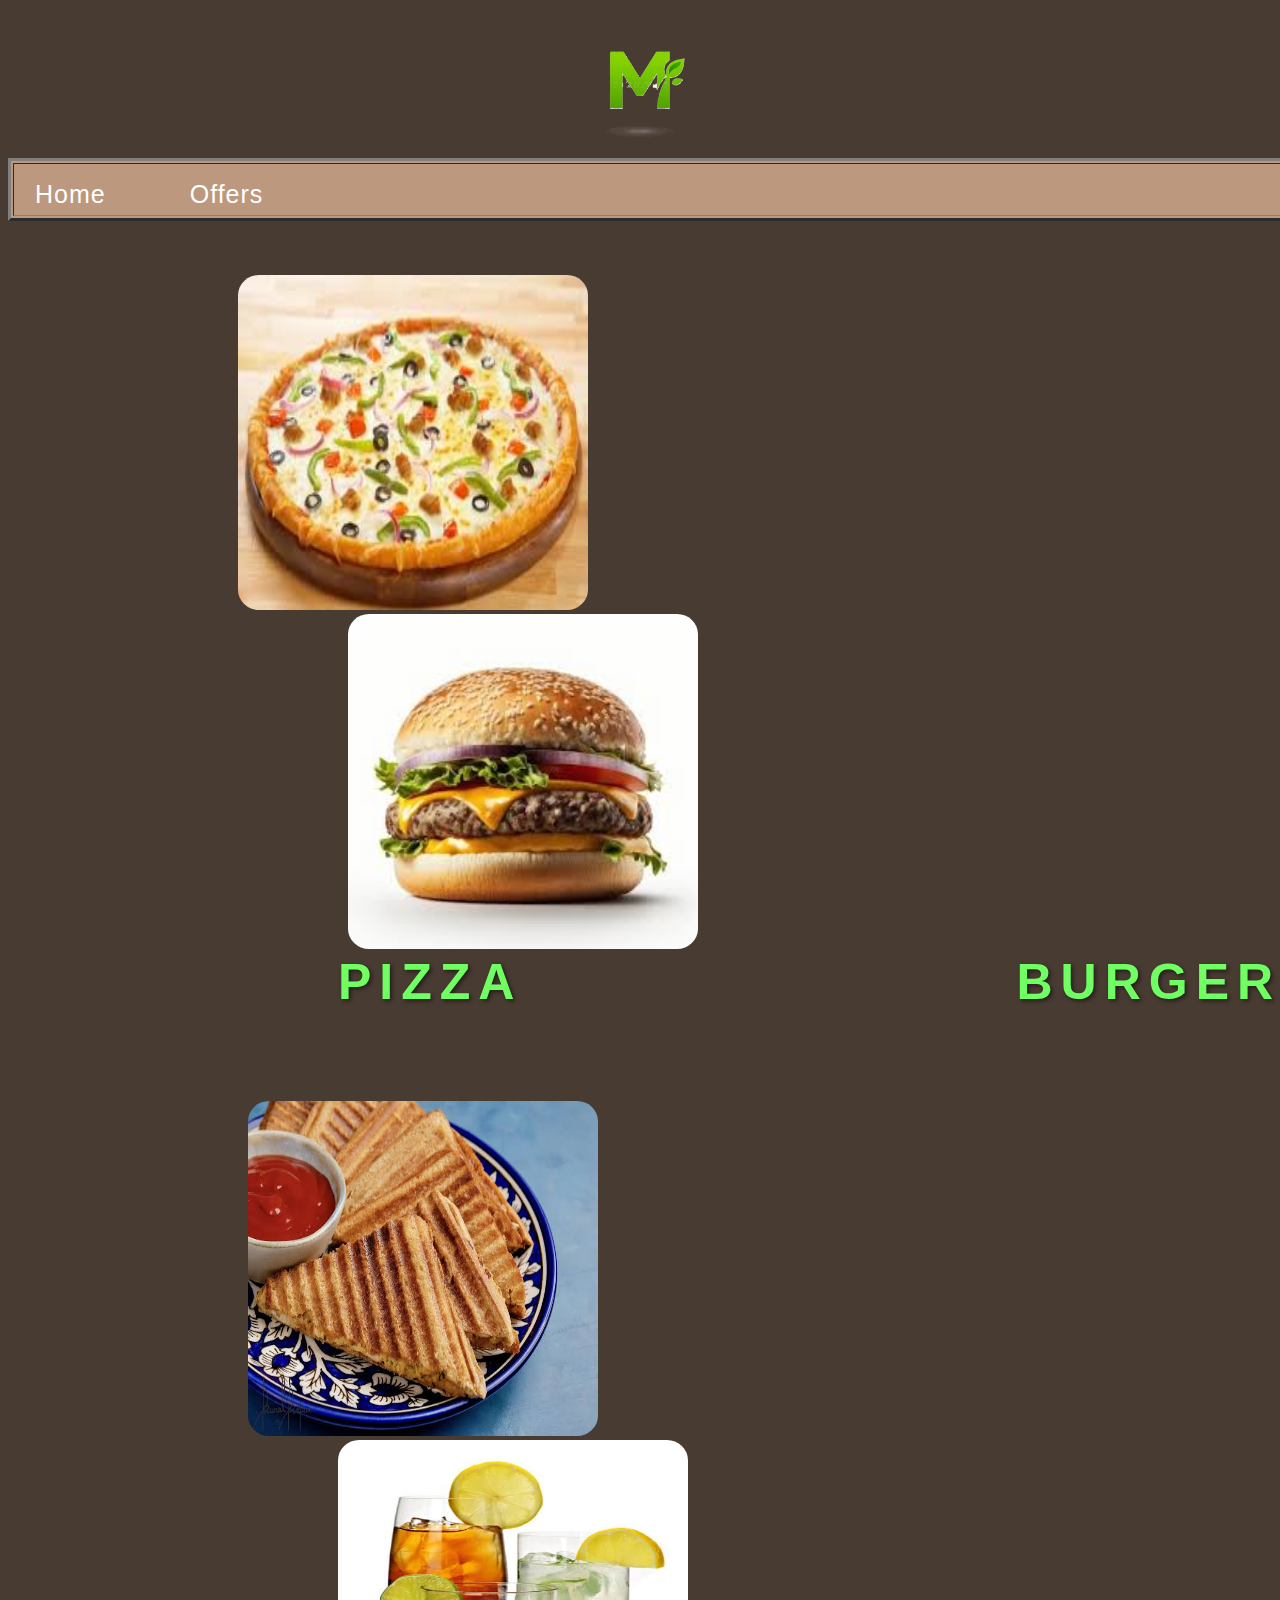
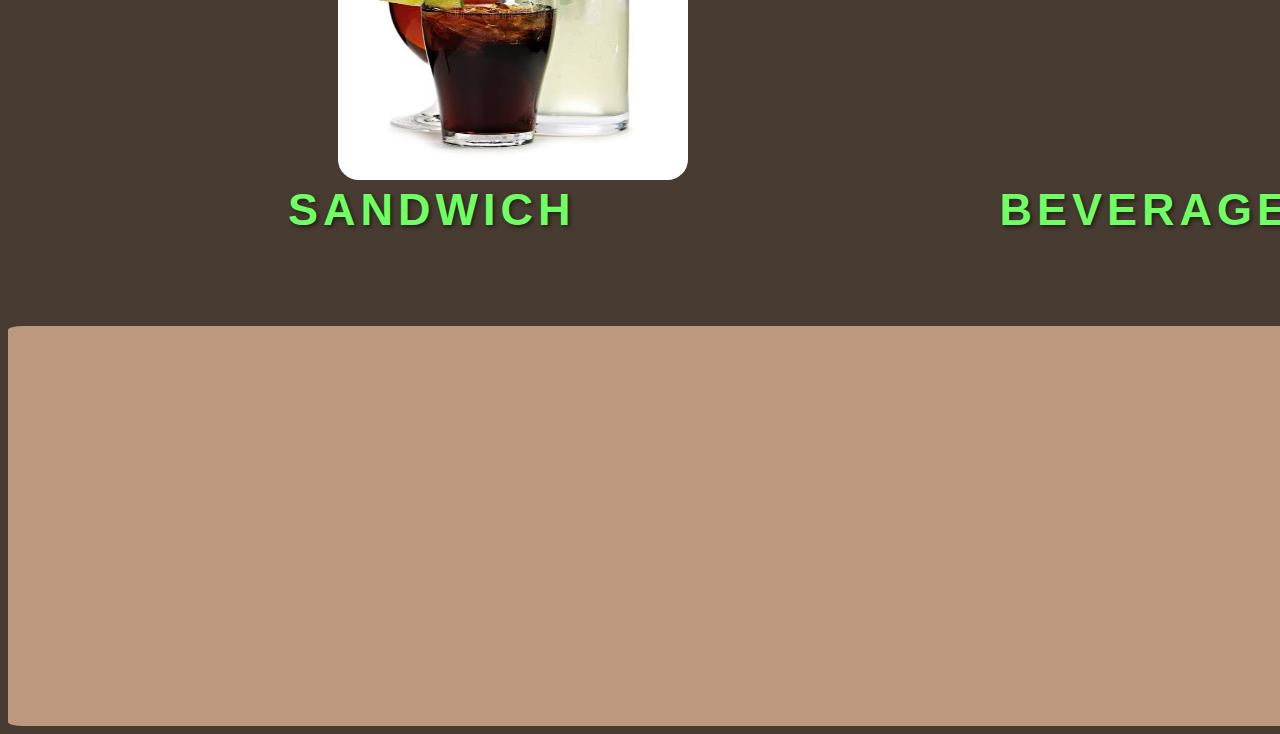
<file: index.html>
<html>
   
    <head>
        <title>M</title>
        <link rel="stylesheet" type="text/css" href="m.css">
    </head>


    <body background="images (001).png" >

<center><img src="bgimages (10).png" height="150" width="150"><img/></center>


<!-- MENU -->

<table class="menu" border="3" height="50" width="1510" background="images (2).png">
    <tr>
    <td>
    <a href="index.html"><h16 style="margin: 0; display: inline;">Home</h16></a>
    <a href="offers.html"><h17 style="margin: 0; display: inline;">Offers</h17></a>
    <a href="myorders.html"><div class="myorders" style="margin: 0; display: inline;"><img  src="button3bg.png" height=43" width="195"></img></div></a>
    </tr>
    </td>
    </table>
    
    <!-- MENU -->


<br><br><br>

<a href="pizza.html"><div class="pizza" style="margin: 0; display: inline;"><img  src="images (5).jpeg" height="335" width="350"></img></div></a> 

<a href="burger.html"><div class="burger" style="margin: 0; display: inline;"><img src="images (1).jpeg"  height="335" width="350"></img></div></a>
<br>
<h1 style="margin: 0; display: inline;">PIZZA</h1>
<h2 style="margin: 0; display: inline;">BURGER</h2>
<br><br><br><br><br><br>


<a href="sandwich.html"><div class="sandwich" style="margin: 0; display: inline;"><img style="margin: 0; display: inline;" src="images (13).jpeg" height="335" width="350"></img></div></a>


<a href="beverages.html"><div class="beverages" style="margin: 0; display: inline;"><img style="margin: 0; display: inline;" src="images (16).jpeg" height="340" width="350"></img></div></a>
<br>
<h3 style="margin: 0; display: inline;">SANDWICH</h3>
<h4 style="margin: 0; display: inline;">BEVERAGES</h4>

<br><br><br><br><br><br>

<img class="outlets" src="images (2).png" height="400" width="1500"></img>

</body>
</html>
</file>
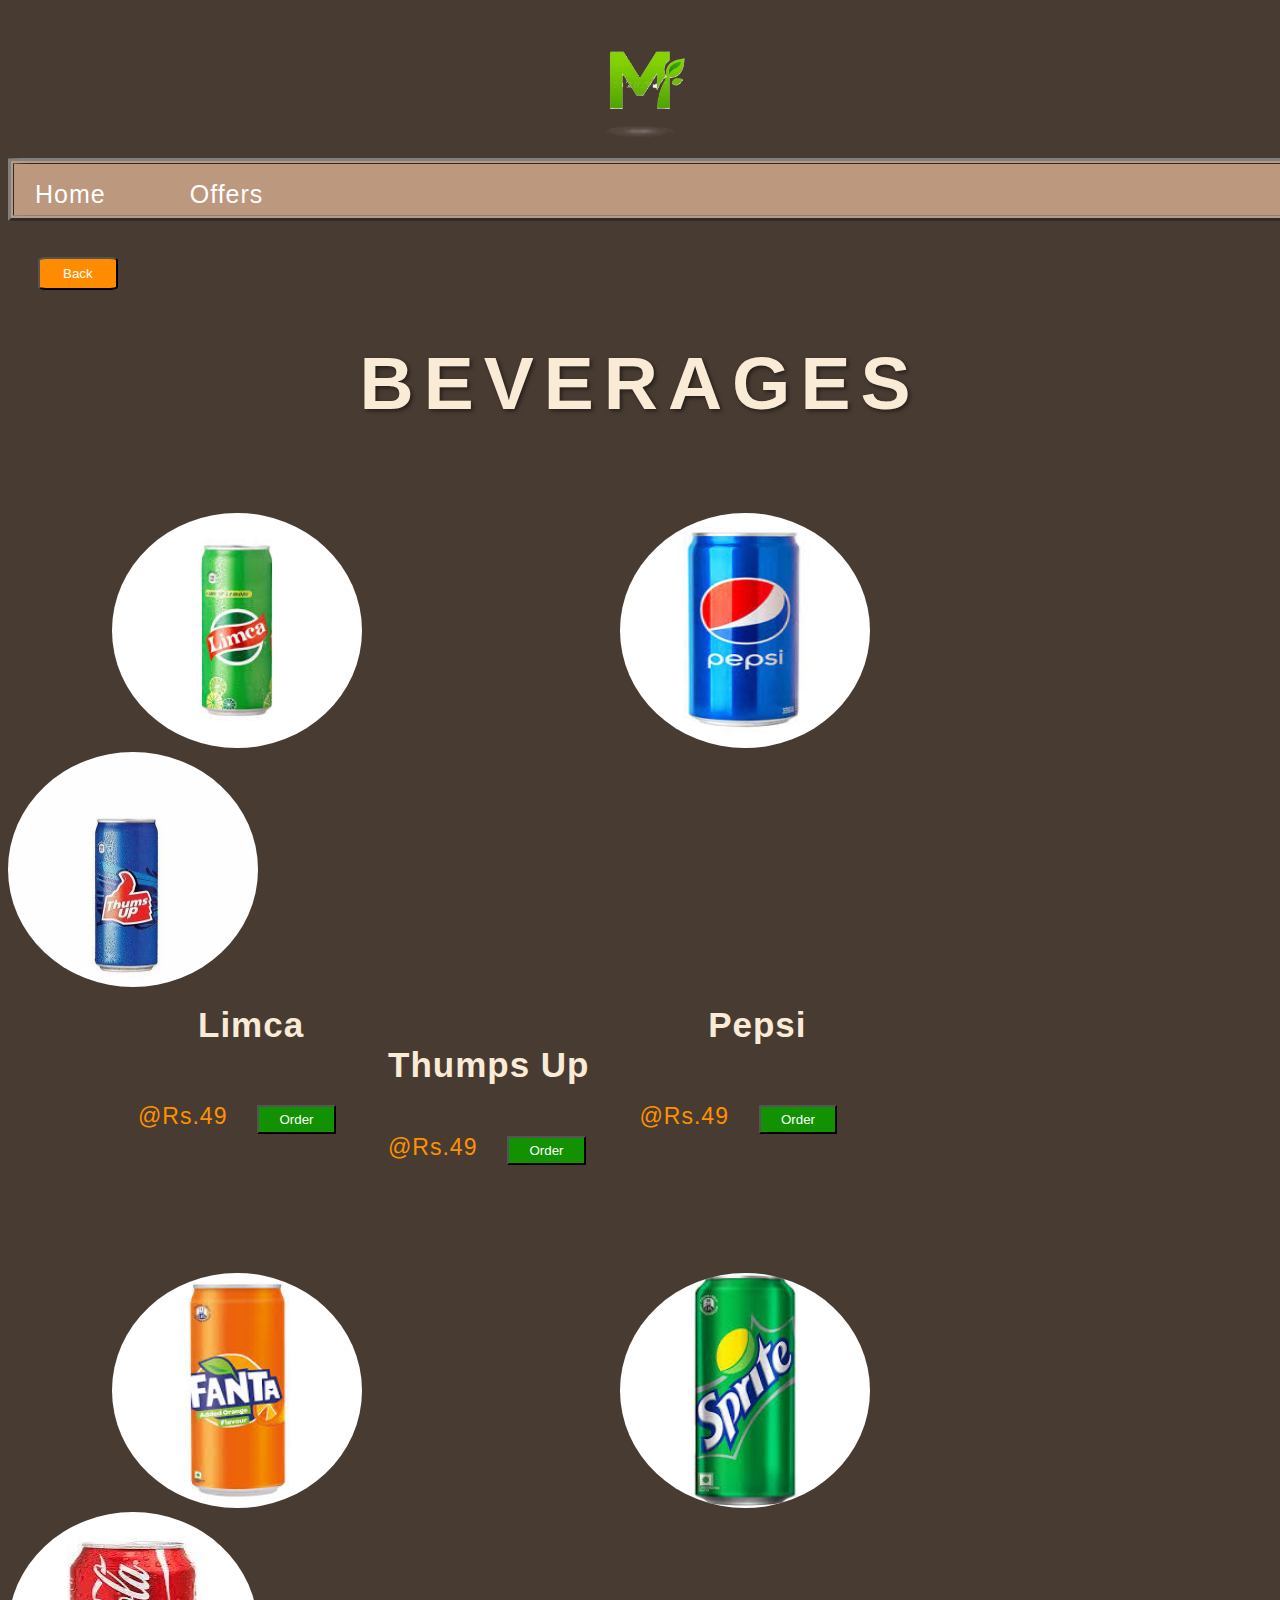
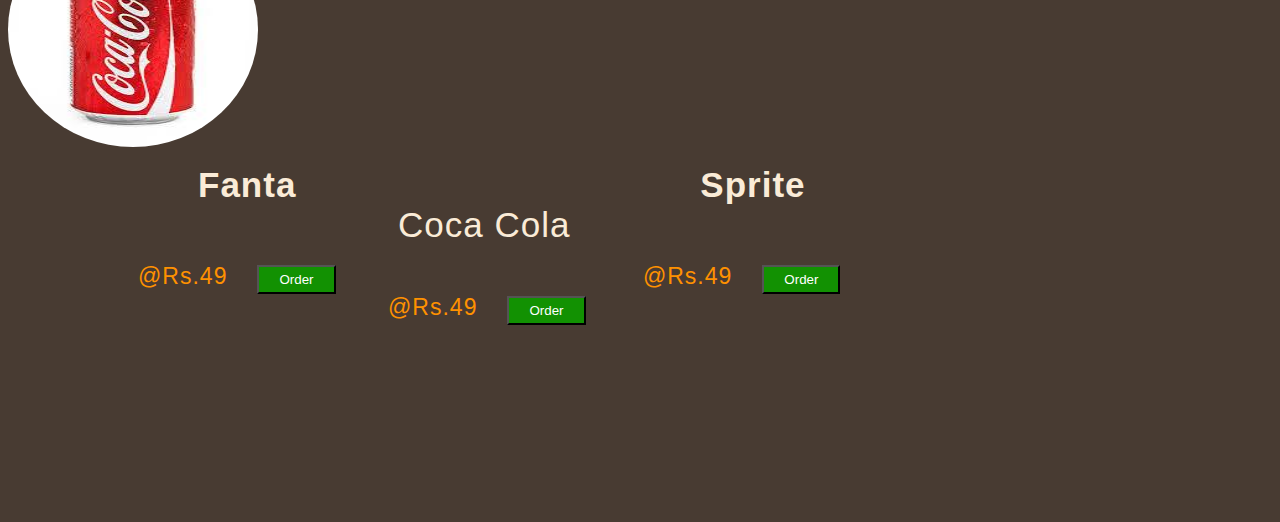
<file: beverages.html>
<html>
    <head>
        <title>BEVERAGES</title>
        <link rel="stylesheet" type="text/css" href="beverages.css">
    </head>
    <body background="images (001).png">
<center><a href="index.html"><img src="bgimages (10).png" height="150" width="150"><img/></a></center>


<!-- MENU -->

<table class="menu" border="3" height="50" width="1510" background="images (2).png">
    <tr>
    <td>
    <a href="index.html"><h16 style="margin: 0; display: inline;">Home</h16></a>
    <a href="offers.html"><h17 style="margin: 0; display: inline;">Offers</h17></a>
    <a href="myorders.html"><div style="margin: 0; display: inline;"><img class="myorders" src="button3bg.png" height=43" width="195"></img></div></a>
    </tr>
    </td>
    </table>
    
    <!-- MENU -->


    <br><br>   
<a href="index.html"><button class="g">Back</button></a>
<center><h1>BEVERAGES</h1></center>
<br><br>


<img src="images (001).png" height="235" width="100"></img>

<img src="images (22).jpeg" height="235" width="250" ></img>

<img src="images (001).png" height="235" width="250"></img>

<img src="images (18).jpeg" height="235" width="250"></img>

<img src="images (001).png" height="235" width="250"></img>

<img src="images (19).jpeg" height="235" width="250"></img>

<br><br>
<h2 style="margin: 0; display: inline;">Limca</h2></u>
<h3 style="margin: 0; display: inline;">Pepsi</h3>
<h4 style="margin: 0; display: inline;">Thumps Up</h4>

<br><br>
<label1>@Rs.49</label1><button class="a">Order</button>
<label2>@Rs.49</label2><button class="b">Order</button>
<label3>@Rs.49</label3><button class="c">Order</button>
<br><br><br><br><br><br><br>

<img src="images (001).png" height="235" width="100"></img>

<img src="images (20).jpeg" height="235" width="250"></img>

<img src="images (001).png" height="235" width="250"></img>

<img src="images (21).jpeg" height="235" width="250"></img>

<img src="images (001).png" height="235" width="250"></img>

<img src="images (17).jpeg" height="235" width="250"></img>

<br><br>

<h5 style="margin: 0; display: inline;">Fanta</h5>
<h6 style="margin: 0; display: inline;">Sprite</h6>
<h7 style="margin: 0; display: inline;">Coca Cola</h7>
<br><br>
<label4>@Rs.49</label3><button class="d">Order</button>

    <label5>@Rs.49</label3><button class="e">Order</button>
    
    <label6>@Rs.49</label3><button class="f">Order</button>
        <br><br><br><br><br><br><br><br>
</file>
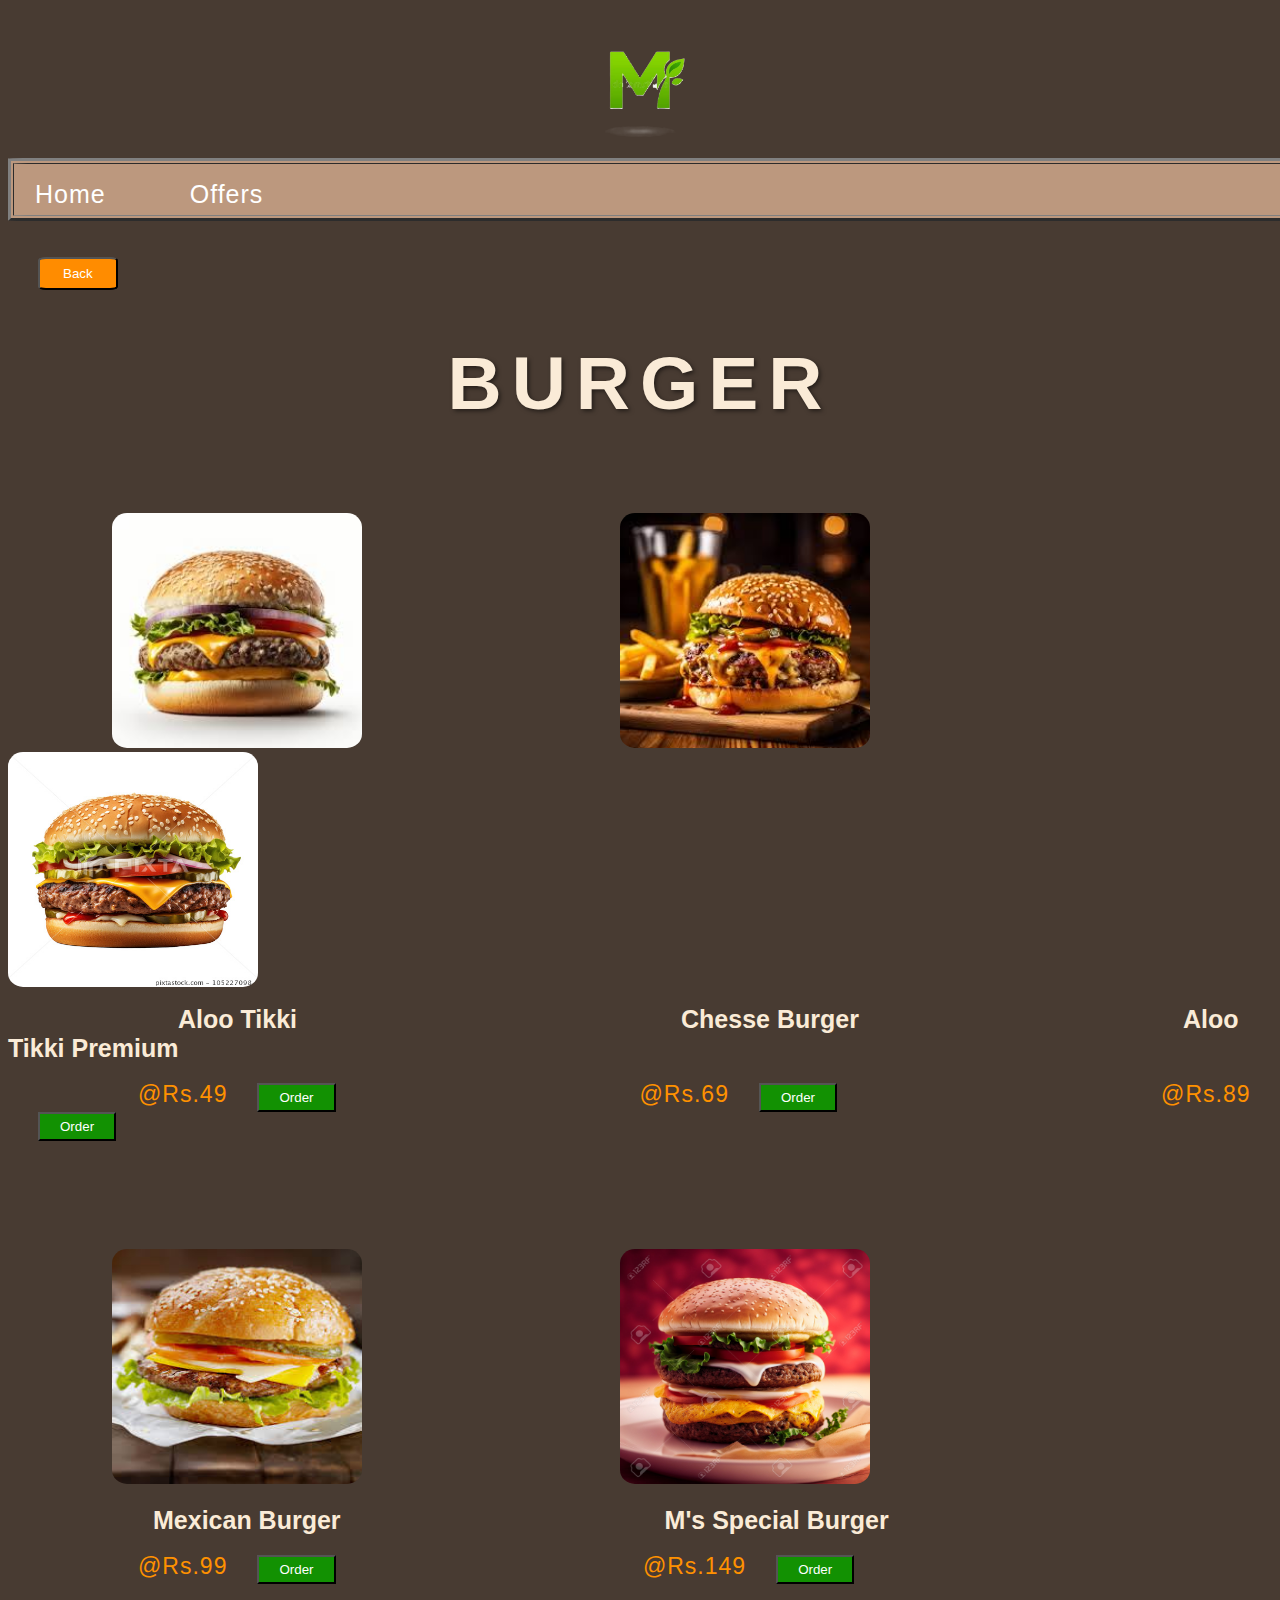
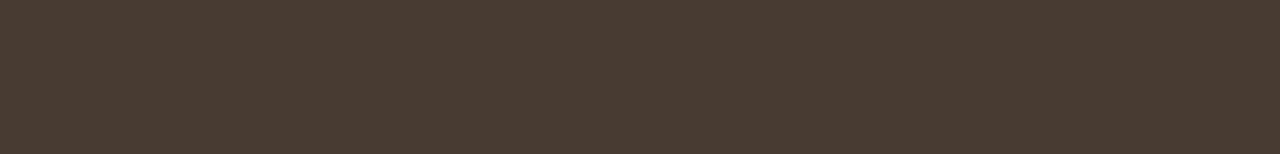
<file: burger.html>
<html>
    <head>
        <title>BURGER</title>
        <link rel="stylesheet" type="text/css" href="burger.css">
        <link rel="icon" href="bgimages (10).png" type="image/x-icon" />
    </head>
    <body background="images (001).png">
        <center><a href="index.html"><img src="bgimages (10).png" height="150" width="150"><img/></a></center>

 <!-- MENU -->

<table class="menu" border="3" height="50" width="1510" background="images (2).png">
    <tr>
    <td>
    <a href="index.html"><h16 style="margin: 0; display: inline;">Home</h16></a>
    <a href="offers.html"><h17 style="margin: 0; display: inline;">Offers</h17></a>
    <a href="myorders.html"><div class="myorders" style="margin: 0; display: inline;"><img  src="button3bg.png" height=43" width="195"></img></div></a>
    </tr>
    </td>
    </table>
    
    <!-- MENU -->
        
<br><br>

<a href="index.html"><button class="g">Back</button></a>
<center><h1>BURGER</h1></center>
<br><br>


<img src="images (001).png" height="235" width="100"></img>

<img src="images (1).jpeg" height="235" width="250" ></img>

<img src="images (001).png" height="235" width="250"></img>

<img src="images.jpeg" height="235" width="250"></img>

<img src="images (001).png" height="235" width="250"></img>

<img src="105227098.jpg".jpeg" height="235" width="250"></img>

<br><br>
<h2 style="margin: 0; display: inline;">Aloo Tikki</h2>
<h3 style="margin: 0; display: inline;">Chesse Burger</h3>
<h4 style="margin: 0; display: inline;">Aloo Tikki Premium</h4>

<br><br>
<label1>@Rs.49</label1><button class="a">Order</button>
<label2>@Rs.69</label2><button class="b">Order</button>
<label3>@Rs.89</label3><button class="c">Order</button>

<br><br><br><br><br><br><br>

<img src="images (001).png" height="235" width="100"></img>

<img src="download.jpeg" height="235" width="250"></img>

<img src="images (001).png" height="235" width="250"></img>

<img src="202512439-big-harmful-burger-close-up-appetizing-burger-with-variety-of-fillings-generative-ai.jpg" height="235" width="250"></img>

<img src="images (001).png" height="235" width="250"></img>

<br><br>

<h5 style="margin: 0; display: inline;">Mexican Burger</h5>
<h6 style="margin: 0; display: inline;">M's Special Burger</h6>

<br><br>
    <label4>@Rs.99</label3><button class="d">Order</button>
    <label5>@Rs.149</label3><button class="e">Order</button>
    
<br><br><br><br><br><br><br>
</file>
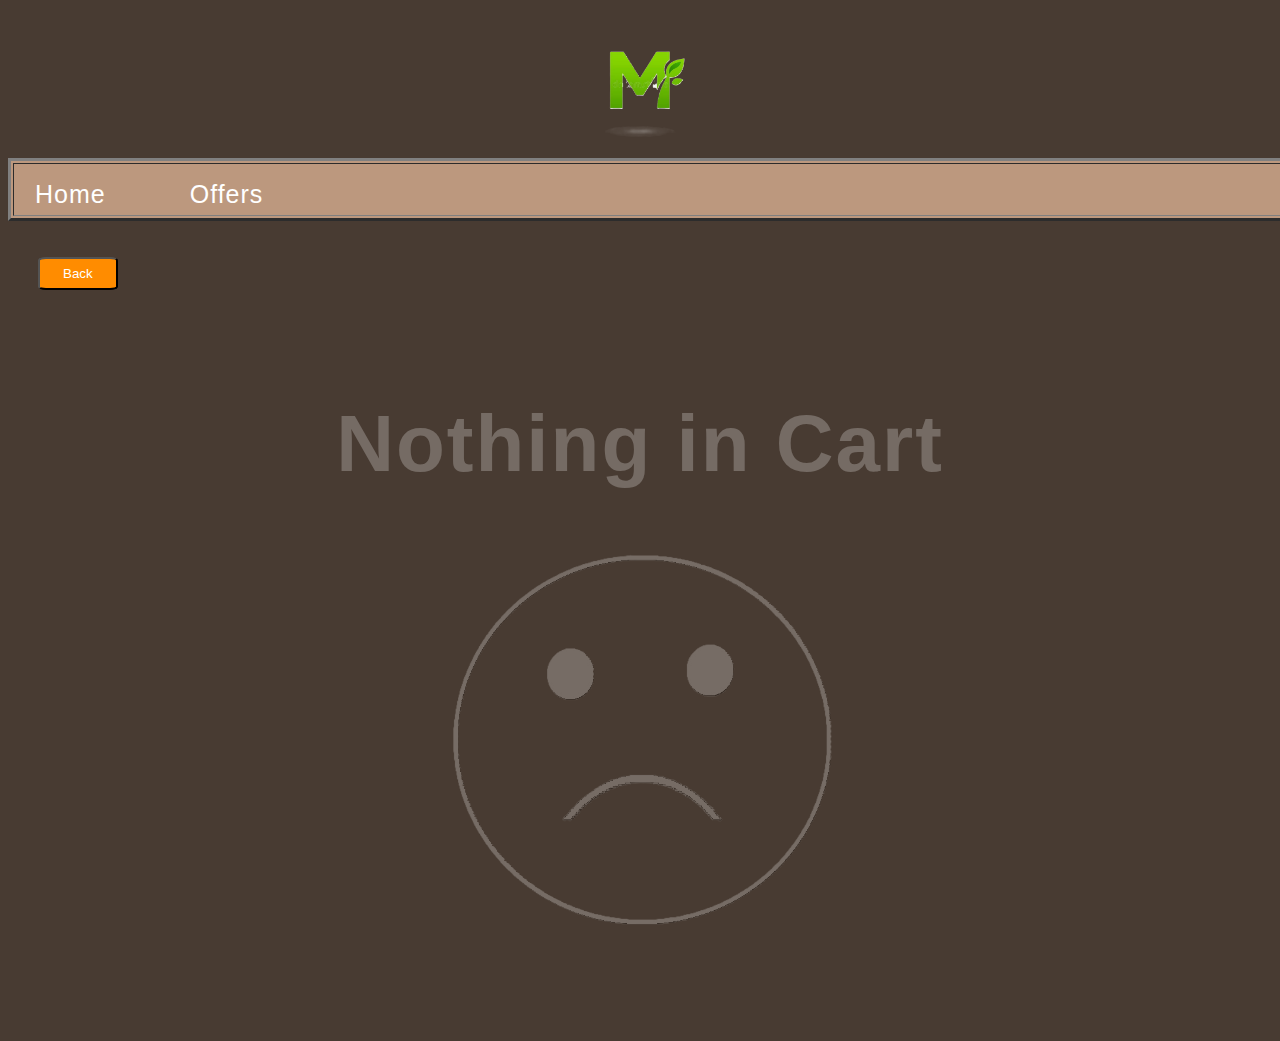
<file: myorders.html>
<html>
    <head>
        <title>M</title>
        <link rel="stylesheet" type="text/css" href="myorders.css">
    </head>
    <body background="images (001).png" >
<center><img src="bgimages (10).png" height="150" width="150"><img/></center>


<!-- MENU -->

<table class="menu" border="3" height="50" width="1510" background="images (2).png">
<tr>
<td>
<a href="index.html"><h16 style="margin: 0; display: inline;">Home</h16></a>
<a href="offers.html"><h17 style="margin: 0; display: inline;">Offers</h17></a>
<a href="myorders.html"><div class="myorders" style="margin: 0; display: inline;"><img  src="button3bg.png" height=43" width="195"></img></div></a>
</tr>
</td>
</table>

<!-- MENU -->

<br><br>  
<a href="index.html"><button class="g">Back</button></a>


<br><br><br><br>
<center><h1>Nothing  in  Cart</h1></center>

<center><img class="sademoji" src="sademojibg.png" height="400" width="400"></img></center>
<br><br><br><br><br>



</body>
</html>
</file>
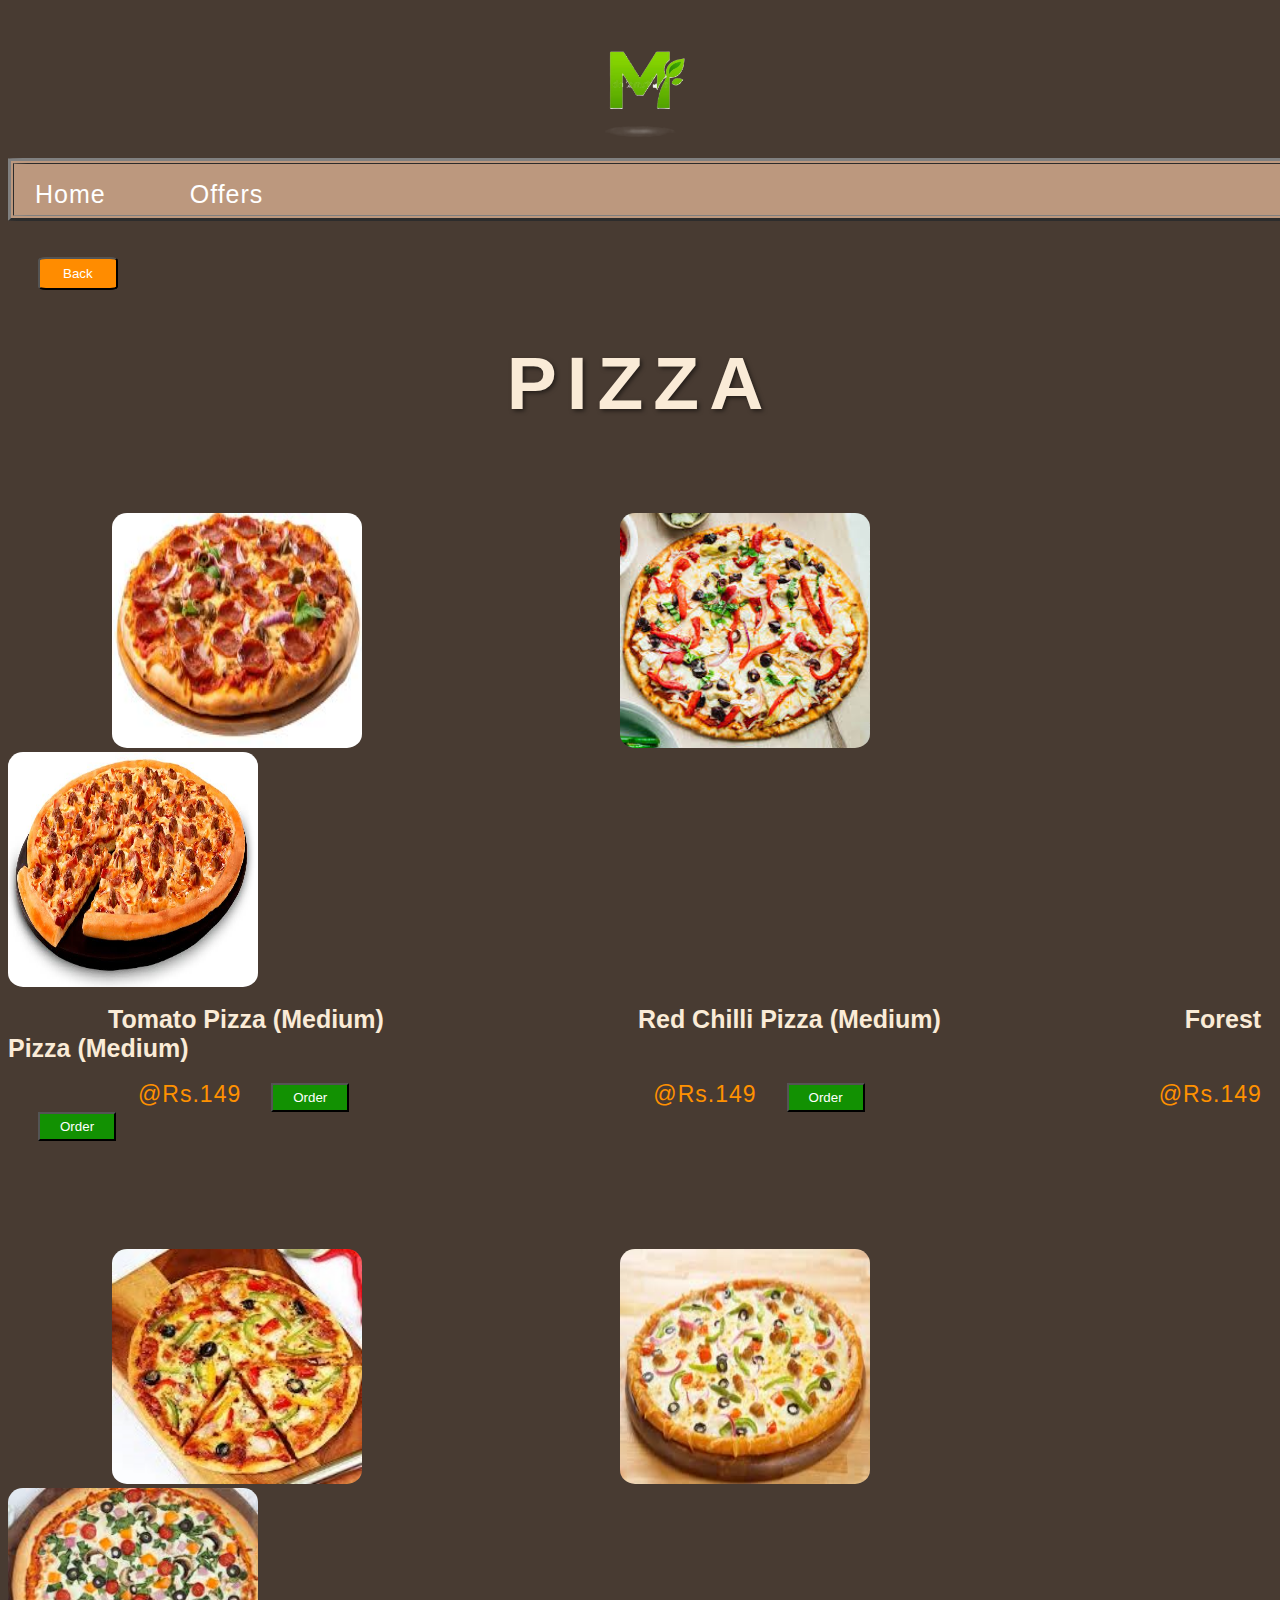
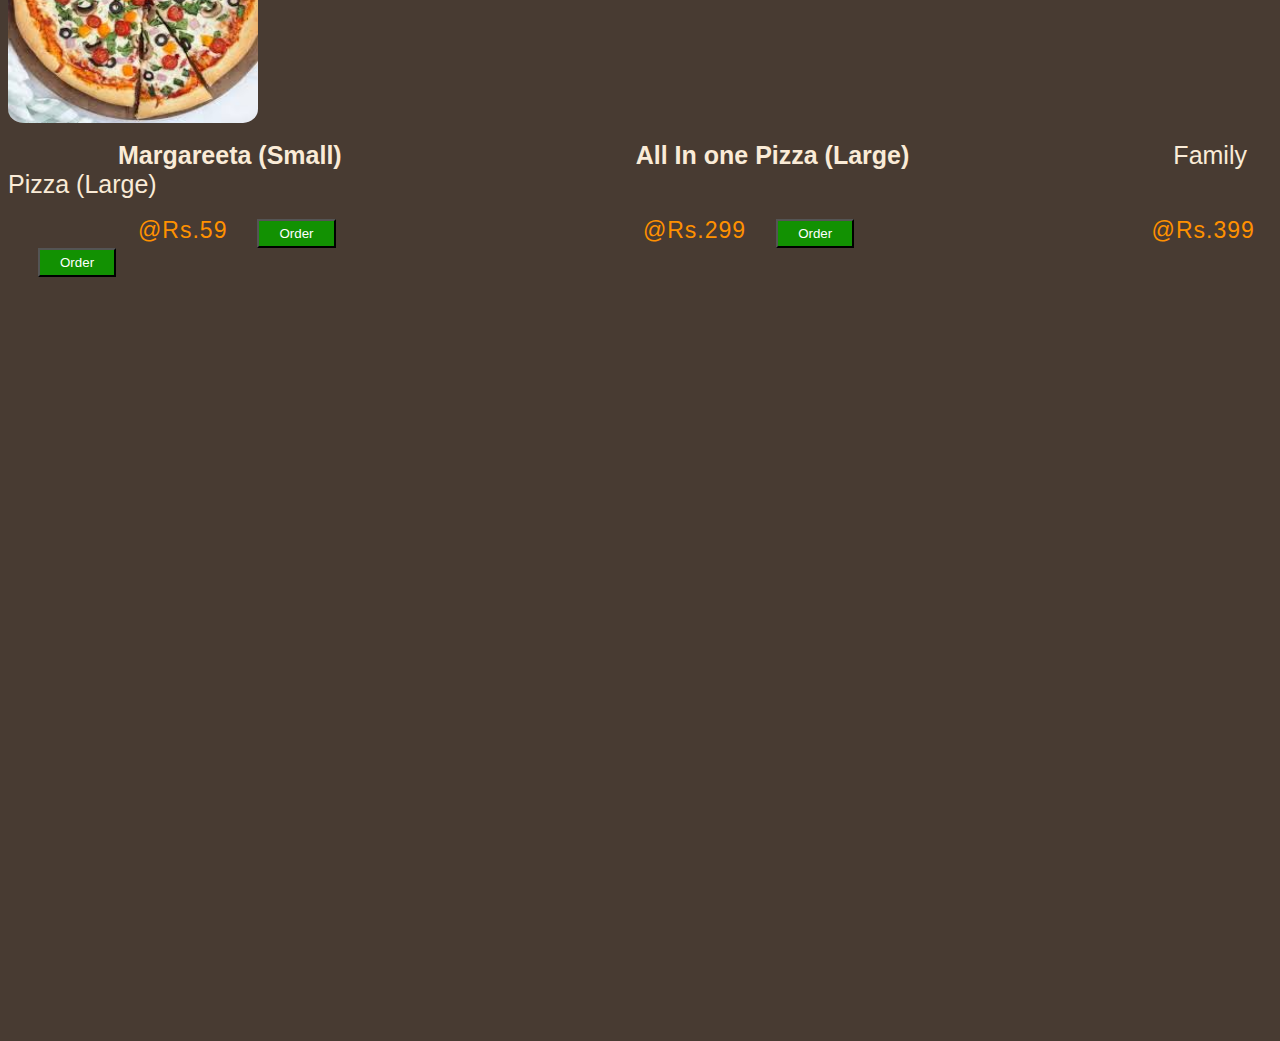
<file: pizza.html>
<html>
    <head>
        <title>PIZZA</title>
        <link rel="stylesheet" type="text/css" href="pizza.css">
    </head>
    <body background="images (001).png">
        <center><a href="index3.html"><img src="bgimages (10).png" height="150" width="150"><img/></a></center>


<!-- MENU -->

<table class="menu" border="3" height="50" width="1510" background="images (2).png">
    <tr>
    <td>
    <a href="index3.html"><h16 style="margin: 0; display: inline;">Home</h16></a>
    <a href="offers.html"><h17 style="margin: 0; display: inline;">Offers</h17></a>
    <a href="myorders.html"><div class="myorders" style="margin: 0; display: inline;"><img  src="button3bg.png" height=43" width="195"></img></div></a>
    </tr>
    </td>
    </table>
    
    <!-- MENU -->

<br><br>
<a href="index3.html"><button class="g">Back</button></a><center><h1>PIZZA</h1></center>
<br><br>

<img src="images (001).png" height="235" width="100"></img>

<img src="images (3).jpeg" height="235" width="250" ></img>

<img src="images (001).png" height="235" width="250"></img>

<img src="images (7).jpeg" height="235" width="250"></img>

<img src="images (001).png" height="235" width="250"></img>

<img src="images (4).jpeg" height="235" width="250"></img>
<br><br>
<h2 style="margin: 0; display: inline;">Tomato Pizza  (Medium)</h2>
<h3 style="margin: 0; display: inline;">Red Chilli Pizza (Medium)</h3>
<h4 style="margin: 0; display: inline;">Forest Pizza (Medium)</h4>

<br><br>
<label1>@Rs.149</label1><button class="a">Order</button>
<label2>@Rs.149</label2><button class="b">Order</button>
<label3>@Rs.149</label3><button class="c">Order</button>
<br><br><br><br><br><br><br>

<img src="images (001).png" height="235" width="100"></img>

<img src="editimages (8).jpeg" height="235" width="250"></img>

<img src="images (001).png" height="235" width="250"></img>

<img src="images (5).jpeg" height="235" width="250"></img>

<img src="images (001).png" height="235" width="250"></img>

<img src="images (6).jpeg" height="235" width="250"></img>

<br><br>

<h5 style="margin: 0; display: inline;">Margareeta (Small)</h5>
<h6 style="margin: 0; display: inline;">All In one Pizza (Large)</h6>
<h7 style="margin: 0; display: inline;">Family Pizza (Large)</h7>
<br><br>
<label4>@Rs.59</label3><button class="d">Order</button>

    <label5>@Rs.299</label3><button class="e">Order</button>
    
    <label6>@Rs.399</label3><button class="f">Order</button>

<br><br><br><br><br><br><br><br><br><br><br><br><br><br><br><br><br><br><br><br><br><br><br><br><br><br><br><br><br>
    </body>
</html>
</file>
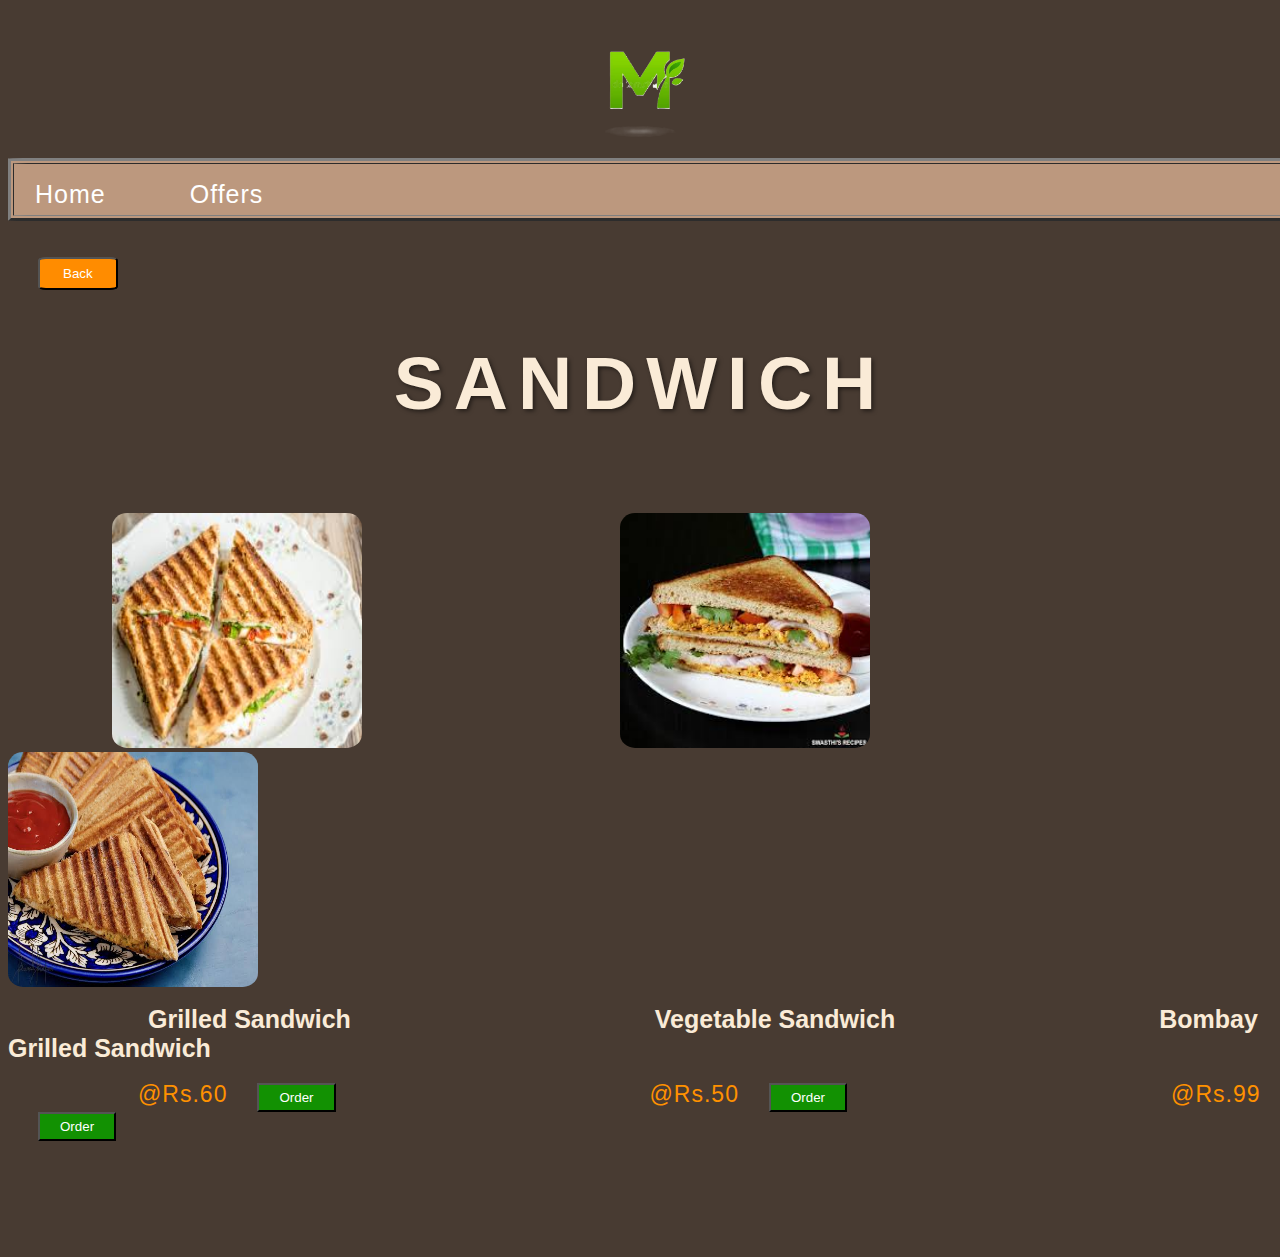
<file: sandwich.html>
<html>
    <head>
        <title>SANDWICH</title>
        <link rel="stylesheet" type="text/css" href="sandwich.css">
    </head>
    <body background="images (001).png">
        <center><a href="index.html"><img src="bgimages (10).png" height="150" width="150"><img/></a></center>

 <!-- MENU -->

<table class="menu" border="3" height="50" width="1510" background="images (2).png">
    <tr>
    <td>
    <a href="index.html"><h16 style="margin: 0; display: inline;">Home</h16></a>
    <a href="offers.html"><h17 style="margin: 0; display: inline;">Offers</h17></a>
    <a href="myorders.html"><div class="myorders" style="margin: 0; display: inline;"><img  src="button3bg.png" height=43" width="195"></img></div></a>
    </tr>
    </td>
    </table>
    
    <!-- MENU -->

 <br><br>
<a href="index.html"><button class="g">Back</button></a>
<center><h1>SANDWICH</h1></center>
<br><br>

<img src="images (001).png" height="235" width="100"></img>

<img src="images (15).jpeg" height="235" width="250" ></img>

<img src="images (001).png" height="235" width="250"></img>

<img src="images (14).jpeg" height="235" width="250"></img>

<img src="images (001).png" height="235" width="250"></img>

<img src="images (13).jpeg".jpeg" height="235" width="250"></img>
<br><br>
<h2 style="margin: 0; display: inline;">Grilled Sandwich</h2>
<h3 style="margin: 0; display: inline;">Vegetable Sandwich</h3>
<h4 style="margin: 0; display: inline;">Bombay Grilled Sandwich</h4>

<br><br>
<label1>@Rs.60</label1><button class="a">Order</button>
<label2>@Rs.50</label2><button class="b">Order</button>
<label3>@Rs.99</label3><button class="c">Order</button>
<br><br><br><br><br><br><br>
</file>
<file: m.css>
h1,h2 {
   color: rgb(112, 255, 99);
   font-family:'Franklin Gothic Medium', 'Arial Narrow', Arial, sans-serif;
   font-size: 50px;
   letter-spacing: 8px;
   text-shadow: 2px 2px 4px rgba(0, 0, 0, 0.5)
}

img {
   border-radius: 6%;
}

h1 {  
   position:relative; 
   left:330;
}

h2 {
   position: relative; 
   left:820;
}

h3,h4 {
   color: rgb(112, 255, 99);
   font-family:'Franklin Gothic Medium', 'Arial Narrow', Arial, sans-serif;
   font-size: 45px;
   letter-spacing: 5px;
   text-shadow: 2px 2px 4px rgba(0, 0, 0, 0.5);}

h3 { 
   position: relative; 
   left:280;
}

h4 {
   position: relative; 
   left:700;
}

h5 {
   color: rgb(251, 255, 0);
   font-family:'Segoe UI', Tahoma, Geneva, Verdana, sans-serif;
   font-size: 50px;
   letter-spacing: 3px;
}

u {
   color: rgb(251, 255, 0);
   font-family:'Segoe UI', Tahoma, Geneva, Verdana, sans-serif;
   font-size: 50px;
   letter-spacing: 3px;
}


.pizza{
   padding-left:230;
}

.burger{
   padding-left: 340;
}

.sandwich{
   padding-left:240;
}

.beverages{
   padding-left: 330;
}

.outlets{
   border-radius:1%;
}

h6,h7,h8,h9,h10 {
   color: rgb(255, 255, 255);
   font-family:'Franklin Gothic Medium', 'Arial Narrow', Arial, sans-serif;
   font-size: 30px;
   letter-spacing: 2px;
   padding-left: 300;
}



h11,h12,h13,h14,h15 {
   color: rgb(0, 0, 0);
   font-family:'Franklin Gothic Medium', 'Arial Narrow', Arial, sans-serif;
   font-size: 25px;
   letter-spacing: 2px;
   position: relative;
   left: 200;
   border: 55;
}

/* MENU */
h16,h17{
   color: rgb(255, 255, 255);
   font-family:'Lucida Sans', 'Lucida Sans Regular', 'Lucida Grande', 'Lucida Sans Unicode', Geneva, Verdana, sans-serif;
   font-size: 25px;
   letter-spacing: 1px;
}

h16{
   position: relative;
   left: 20;
   bottom:5;
}

h17{
   position: relative;
   left: 100;
   bottom:5;
}

a{
   text-decoration-line: none ;
}

/* MENU */
h16,h17{
   color: rgb(255, 255, 255);
   font-family:'Lucida Sans', 'Lucida Sans Regular', 'Lucida Grande', 'Lucida Sans Unicode', Geneva, Verdana, sans-serif;
   font-size: 25px;
   letter-spacing: 1px;
}

h16{
   position: relative;
   left: 20;
   bottom:5;
}

h17{
   position: relative;
   left: 100;
   bottom:5;
}

a{
   text-decoration-line: none ;
}


/* MENU */

h16,h17{
   color: rgb(255, 255, 255);
   font-family:'Lucida Sans', 'Lucida Sans Regular', 'Lucida Grande', 'Lucida Sans Unicode', Geneva, Verdana, sans-serif;
   font-size: 25px;
   letter-spacing: 1px;
}

h16{
   position: relative;
   left: 20;
   bottom:5;
}

h17{
   position: relative;
   left: 100;
   bottom:5;
}

a{
   text-decoration-line: none ;
}

.myorders{
   position: relative;
   left: 1130;
   top:7
}

/* MENU */


.ouroutlets{
   border-radius:9% ;
   border-color: aqua;
   background-color: rgb(147, 115, 87);
}
</file>
<file: beverages.css>
h1 {
    color: antiquewhite;
    font-family:'Franklin Gothic Medium', 'Arial Narrow', Arial, sans-serif;
    font-size: 75px;
    letter-spacing: 10px;
    text-shadow: 2px 2px 4px rgba(0, 0, 0, 0.5);
 }
  
 img {
    border-radius: 100%;
 }

 h2 {
   padding-left: 190;
   color: antiquewhite;
   font-family:'Franklin Gothic Medium', 'Arial Narrow', Arial, sans-serif;
   font-size: 35;
   letter-spacing: 1px;
}

h3 {
   padding-left: 400;
   color: antiquewhite;
   font-family:'Franklin Gothic Medium', 'Arial Narrow', Arial, sans-serif;
   font-size: 35;
   letter-spacing: 1px;
}

h4 {
   padding-left: 380;
   color: antiquewhite;
   font-family:'Franklin Gothic Medium', 'Arial Narrow', Arial, sans-serif;
   font-size: 35;
   letter-spacing: 1px;
}

h5 {
   padding-left: 190;
   color: antiquewhite;
   font-family:'Franklin Gothic Medium', 'Arial Narrow', Arial, sans-serif;
   font-size: 35;
   letter-spacing: 1px;
}

h6 {
   padding-left: 400;
   color: antiquewhite;
   font-family:'Franklin Gothic Medium', 'Arial Narrow', Arial, sans-serif;
   font-size: 35;
   letter-spacing: 1px;
}

h7 {
   padding-left: 390;
   color: antiquewhite;
   font-family:'Franklin Gothic Medium', 'Arial Narrow', Arial, sans-serif;
   font-size: 35;
   letter-spacing: 1px;
}

.a {
   padding-left: 20;
   padding-right: 20;
   padding-top: 5;
   padding-bottom: 5;
   position: relative;
   left: 30;
   background-color: 129102;
   color: #ffffff;
}

.b {
   padding-left: 20;
   padding-right: 20;
   padding-top: 5;
   padding-bottom: 5;
   position: relative;
   left: 30;
   background-color: 129102;
   color: #ffffff;
}

.c {
   padding-left: 20;
   padding-right: 20;
   padding-top: 5;
   padding-bottom: 5;
   position: relative;
   left: 30;
   background-color: 129102;
   color: #ffffff;
}

.d {
   padding-left: 20;
   padding-right: 20;
   padding-top: 5;
   padding-bottom: 5;
   position: relative;
   left: 30;
   background-color: 129102;
   color: #ffffff;
}

.e {
   padding-left: 20;
   padding-right: 20;
   padding-top: 5;
   padding-bottom: 5;
   position: relative;
   left: 30;
   background-color: 129102;
   color: #ffffff;
}

.f {
   padding-left: 20;
   padding-right: 20;
   padding-top: 5;
   padding-bottom: 5;
   position: relative;
   left: 30;
   background-color: 129102;
   color: #ffffff;
}

.g {
   padding-left: 23;
   padding-right: 23;
   padding-top: 7;
   padding-bottom: 7;
   position: relative;
   left: 30;
   background-color:rgb(255, 140, 0);
   color: #ffffff;
   border-radius:10% ;
}

label1 {
   padding-left: 130;
   color: rgb(255, 145, 0);
   font-family:'Franklin Gothic Medium', 'Arial Narrow', Arial, sans-serif;
   letter-spacing: 1px;
   font-size: 23px;
}

label2 {
   padding-left: 330;
   color: rgb(255, 145, 0);
   font-family:'Franklin Gothic Medium', 'Arial Narrow', Arial, sans-serif;
   letter-spacing: 1px;
   font-size: 23px;
}

label3 {
   padding-left: 380;
   color: rgb(255, 145, 0);
   font-family:'Franklin Gothic Medium', 'Arial Narrow', Arial, sans-serif;
   letter-spacing: 1px;
   font-size: 23px;
}

label4 {
   padding-left: 130;
   color: rgb(255, 145, 0);
   font-family:'Franklin Gothic Medium', 'Arial Narrow', Arial, sans-serif;
   letter-spacing: 1px;
   font-size: 23px;
}

label5 {
   padding-left: 330;
   color: rgb(255, 145, 0);
   font-family:'Franklin Gothic Medium', 'Arial Narrow', Arial, sans-serif;
   letter-spacing: 1px;
   font-size: 23px;
}

label6 {
   padding-left: 380;
   color: rgb(255, 145, 0);
   font-family:'Franklin Gothic Medium', 'Arial Narrow', Arial, sans-serif;
   letter-spacing: 1px;
   font-size: 23px;
}


/* MENU */
h16,h17{
   color: rgb(255, 255, 255);
   font-family:'Lucida Sans', 'Lucida Sans Regular', 'Lucida Grande', 'Lucida Sans Unicode', Geneva, Verdana, sans-serif;
   font-size: 25px;
   letter-spacing: 1px;
}

h16{
   position: relative;
   left: 20;
   bottom:5;
}

h17{
   position: relative;
   left: 100;
   bottom:5;
}

a{
   text-decoration-line: none ;
}

.myorders{
   position: relative;
   left: 1130;
   top: 7;
   border-radius:0%;
}
/* MENU */


.menu {
   border-radius:1% ;
}

tr,td{
   border-radius:1% ;
}
</file>
<file: burger.css>
h1 {
    color: antiquewhite;
    font-family:'Franklin Gothic Medium', 'Arial Narrow', Arial, sans-serif;
    font-size: 75px;
    letter-spacing: 10px;
    text-shadow: 2px 2px 4px rgba(0, 0, 0, 0.5);
 }
  
 img {
    border-radius: 6%;
 }

 h2 {
   padding-left: 170;
   color: antiquewhite;
   font-family:'Franklin Gothic Medium', 'Arial Narrow', Arial, sans-serif;
   font-size: 25px;
}

h3 {
   padding-left: 380;
   color: antiquewhite;
   font-family:'Franklin Gothic Medium', 'Arial Narrow', Arial, sans-serif;
   font-size: 25px;
}

h4 {
   padding-left: 320;
   color: antiquewhite;
   font-family:'Franklin Gothic Medium', 'Arial Narrow', Arial, sans-serif;
   font-size: 25px;
}

h5 {
   padding-left: 145;
   color: antiquewhite;
   font-family:'Franklin Gothic Medium', 'Arial Narrow', Arial, sans-serif;
   font-size: 25px;
}

h6 {
   padding-left: 320;
   color: antiquewhite;
   font-family:'Franklin Gothic Medium', 'Arial Narrow', Arial, sans-serif;
   font-size: 25px;
}


.a {
   padding-left: 20;
   padding-right: 20;
   padding-top: 5;
   padding-bottom: 5;
   position: relative;
   left: 30;
   background-color: 129102;
   color: #ffffff;
}

.b {
   padding-left: 20;
   padding-right: 20;
   padding-top: 5;
   padding-bottom: 5;
   position: relative;
   left: 30;
   background-color: 129102;
   color: #ffffff;
}

.c {
   padding-left: 20;
   padding-right: 20;
   padding-top: 5;
   padding-bottom: 5;
   position: relative;
   left: 30;
   background-color: 129102;
   color: #ffffff;
}

.d {
   padding-left: 20;
   padding-right: 20;
   padding-top: 5;
   padding-bottom: 5;
   position: relative;
   left: 30;
   background-color: 129102;
   color: #ffffff;
}

.e {
   padding-left: 20;
   padding-right: 20;
   padding-top: 5;
   padding-bottom: 5;
   position: relative;
   left: 30;
   background-color: 129102;
   color: #ffffff;
}


.g {
   padding-left: 23;
   padding-right: 23;
   padding-top: 7;
   padding-bottom: 7;
   position: relative;
   left: 30;
   background-color:rgb(255, 140, 0);
   color: #ffffff;
   border-radius:10% ;
}


label1 {
   padding-left: 130;
   color: rgb(255, 145, 0);
   font-family:'Franklin Gothic Medium', 'Arial Narrow', Arial, sans-serif;
   letter-spacing: 1px;
   font-size: 23px;
}

label2 {
   padding-left: 330;
   color: rgb(255, 145, 0);
   font-family:'Franklin Gothic Medium', 'Arial Narrow', Arial, sans-serif;
   letter-spacing: 1px;
   font-size: 23px;
}

label3 {
   padding-left: 350;
   color: rgb(255, 145, 0);
   font-family:'Franklin Gothic Medium', 'Arial Narrow', Arial, sans-serif;
   letter-spacing: 1px;
   font-size: 23px;
}

label4 {
   padding-left: 130;
   color: rgb(255, 145, 0);
   font-family:'Franklin Gothic Medium', 'Arial Narrow', Arial, sans-serif;
   letter-spacing: 1px;
   font-size: 23px;
}

label5 {
   padding-left: 330;
   color: rgb(255, 145, 0);
   font-family:'Franklin Gothic Medium', 'Arial Narrow', Arial, sans-serif;
   letter-spacing: 1px;
   font-size: 23px;
}


/* MENU */
h16,h17{
   color: rgb(255, 255, 255);
   font-family:'Lucida Sans', 'Lucida Sans Regular', 'Lucida Grande', 'Lucida Sans Unicode', Geneva, Verdana, sans-serif;
   font-size: 25px;
   letter-spacing: 1px;
}

h16{
   position: relative;
   left: 20;
   bottom:5;
}

h17{
   position: relative;
   left: 100;
   bottom:5;
}

a{
   text-decoration-line: none ;
}

.myorders{
   position: relative;
   left: 1130;
   top:7
}
/* MENU */

.menu {
   border-radius:1% ;
}

tr,td{
   border-radius:1% ;
}
</file>
<file: myorders.css>
/* MENU */
 h16,h17{
    color: rgb(255, 255, 255);
    font-family:'Lucida Sans', 'Lucida Sans Regular', 'Lucida Grande', 'Lucida Sans Unicode', Geneva, Verdana, sans-serif;
    font-size: 25px;
    letter-spacing: 1px;
 }
 
 h16{
    position: relative;
    left: 20;
    bottom:5;
 }

 h17{
    position: relative;
    left: 100;
    bottom:5;
 }
 
 a{
    text-decoration-line: none ;
 }
 
 .myorders{
    position: relative;
    left: 1130;
    top:7
 }
 /* MENU */



h1{color: rgba(255, 255, 255, 0.246);
   font-family:'Lucida Sans', 'Lucida Sans Regular', 'Lucida Grande', 'Lucida Sans Unicode', Geneva, Verdana, sans-serif;
   font-size: 80px;
   letter-spacing: 2px;
}


.sademoji{
   opacity:25% ;
 }


 .g {
    padding-left: 23;
    padding-right: 23;
    padding-top: 7;
    padding-bottom: 7;
    position: relative;
    left: 30;
    background-color:rgb(255, 140, 0);
    color: #ffffff;
    border-radius:10% ;
 }
</file>
<file: pizza.css>
h1 {
   color: antiquewhite;
   font-family:'Franklin Gothic Medium', 'Arial Narrow', Arial, sans-serif;
   font-size: 75px;
   letter-spacing: 10px;
   text-shadow: 2px 2px 4px rgba(0, 0, 0, 0.5);
}
 
img {
   border-radius: 6%;
}

h2 {
   padding-left: 100;
   color: antiquewhite;
   font-family:'Franklin Gothic Medium', 'Arial Narrow', Arial, sans-serif;
   font-size: 25px;
}

h3 {
   padding-left: 250;
   color: antiquewhite;
   font-family:'Franklin Gothic Medium', 'Arial Narrow', Arial, sans-serif;
   font-size: 25px;
}

h4 {
   padding-left: 240;
   color: antiquewhite;
   font-family:'Franklin Gothic Medium', 'Arial Narrow', Arial, sans-serif;
   font-size: 25px;
}

h5 {
   padding-left: 110;
   color: antiquewhite;
   font-family:'Franklin Gothic Medium', 'Arial Narrow', Arial, sans-serif;
   font-size: 25px;
}

h6 {
   padding-left: 290;
   color: antiquewhite;
   font-family:'Franklin Gothic Medium', 'Arial Narrow', Arial, sans-serif;
   font-size: 25px;
}

h7 {
   padding-left: 260;
   color: antiquewhite;
   font-family:'Franklin Gothic Medium', 'Arial Narrow', Arial, sans-serif;
   font-size: 25px;
}

.a {
   padding-left: 20;
   padding-right: 20;
   padding-top: 5;
   padding-bottom: 5;
   position: relative;
   left: 30;
   background-color: 129102;
   color: #ffffff;
}

.b {
   padding-left: 20;
   padding-right: 20;
   padding-top: 5;
   padding-bottom: 5;
   position: relative;
   left: 30;
   background-color: 129102;
   color: #ffffff;
}

.c {
   padding-left: 20;
   padding-right: 20;
   padding-top: 5;
   padding-bottom: 5;
   position: relative;
   left: 30;
   background-color: 129102;
   color: #ffffff;
}

.d {
   padding-left: 20;
   padding-right: 20;
   padding-top: 5;
   padding-bottom: 5;
   position: relative;
   left: 30;
   background-color: 129102;
   color: #ffffff;
}

.e {
   padding-left: 20;
   padding-right: 20;
   padding-top: 5;
   padding-bottom: 5;
   position: relative;
   left: 30;
   background-color: 129102;
   color: #ffffff;
}

.f {
   padding-left: 20;
   padding-right: 20;
   padding-top: 5;
   padding-bottom: 5;
   position: relative;
   left: 30;
   background-color: 129102;
   color: #ffffff;
}
.g {
   padding-left: 23;
   padding-right: 23;
   padding-top: 7;
   padding-bottom: 7;
   position: relative;
   left: 30;
   background-color:rgb(255, 140, 0);
   color: #ffffff;
   border-radius:10% ;
}


label1 {
   padding-left: 130;
   color: rgb(255, 145, 0);
   font-family:'Franklin Gothic Medium', 'Arial Narrow', Arial, sans-serif;
   letter-spacing: 1px;
   font-size: 23px;
}

label2 {
   padding-left: 330;
   color: rgb(255, 145, 0);
   font-family:'Franklin Gothic Medium', 'Arial Narrow', Arial, sans-serif;
   letter-spacing: 1px;
   font-size: 23px;
}

label3 {
   padding-left: 320;
   color: rgb(255, 145, 0);
   font-family:'Franklin Gothic Medium', 'Arial Narrow', Arial, sans-serif;
   letter-spacing: 1px;
   font-size: 23px;
}

label4 {
   padding-left: 130;
   color: rgb(255, 145, 0);
   font-family:'Franklin Gothic Medium', 'Arial Narrow', Arial, sans-serif;
   letter-spacing: 1px;
   font-size: 23px;
}

label5 {
   padding-left: 330;
   color: rgb(255, 145, 0);
   font-family:'Franklin Gothic Medium', 'Arial Narrow', Arial, sans-serif;
   letter-spacing: 1px;
   font-size: 23px;
}

label6 {
   padding-left: 320;
   color: rgb(255, 145, 0);
   font-family:'Franklin Gothic Medium', 'Arial Narrow', Arial, sans-serif;
   letter-spacing: 1px;
   font-size: 23px;
}


/* MENU */
h16,h17{
   color: rgb(255, 255, 255);
   font-family:'Lucida Sans', 'Lucida Sans Regular', 'Lucida Grande', 'Lucida Sans Unicode', Geneva, Verdana, sans-serif;
   font-size: 25px;
   letter-spacing: 1px;
}

h16{
   position: relative;
   left: 20;
   bottom:5;
}

h17{
   position: relative;
   left: 100;
   bottom:5;
}

a{
   text-decoration-line: none ;
}

.myorders{
   position: relative;
   left: 1130;
   top:7
}
/* MENU */


.menu {
   border-radius:1% ;
}

tr,td{
   border-radius:1% ;
}
</file>
<file: sandwich.css>
h1 {
    color: antiquewhite;
    font-family:'Franklin Gothic Medium', 'Arial Narrow', Arial, sans-serif;
    font-size: 75px;
    letter-spacing: 10px;
    text-shadow: 2px 2px 4px rgba(0, 0, 0, 0.5);
 }
  
 img {
    border-radius: 6%;
 }

 h2 {
   padding-left: 140;
   color: antiquewhite;
   font-family:'Franklin Gothic Medium', 'Arial Narrow', Arial, sans-serif;
   font-size: 25px;
}

h3 {
   padding-left: 300;
   color: antiquewhite;
   font-family:'Franklin Gothic Medium', 'Arial Narrow', Arial, sans-serif;
   font-size: 25px;
}

h4 {
   padding-left: 260;
   color: antiquewhite;
   font-family:'Franklin Gothic Medium', 'Arial Narrow', Arial, sans-serif;
   font-size: 25px;
}

.a {
   padding-left: 20;
   padding-right: 20;
   padding-top: 5;
   padding-bottom: 5;
   position: relative;
   left: 30;
   background-color: 129102;
   color: #ffffff;
}

.b {
   padding-left: 20;
   padding-right: 20;
   padding-top: 5;
   padding-bottom: 5;
   position: relative;
   left: 30;
   background-color: 129102;
   color: #ffffff;
}

.c {
   padding-left: 20;
   padding-right: 20;
   padding-top: 5;
   padding-bottom: 5;
   position: relative;
   left: 30;
   background-color: 129102;
   color: #ffffff;
}

.g {
   padding-left: 23;
   padding-right: 23;
   padding-top: 7;
   padding-bottom: 7;
   position: relative;
   left: 30;
   background-color:rgb(255, 140, 0);
   color: #ffffff;
   border-radius:10% ;
}

label1 {
   padding-left: 130;
   color: rgb(255, 145, 0);
   font-family:'Franklin Gothic Medium', 'Arial Narrow', Arial, sans-serif;
   letter-spacing: 1px;
   font-size: 23px;
}

label2 {
   padding-left: 340;
   color: rgb(255, 145, 0);
   font-family:'Franklin Gothic Medium', 'Arial Narrow', Arial, sans-serif;
   letter-spacing: 1px;
   font-size: 23px;
}

label3 {
   padding-left: 350;
   color: rgb(255, 145, 0);
   font-family:'Franklin Gothic Medium', 'Arial Narrow', Arial, sans-serif;
   letter-spacing: 1px;
   font-size: 23px;
}


/* MENU */
h16,h17{
   color: rgb(255, 255, 255);
   font-family:'Lucida Sans', 'Lucida Sans Regular', 'Lucida Grande', 'Lucida Sans Unicode', Geneva, Verdana, sans-serif;
   font-size: 25px;
   letter-spacing: 1px;
}

h16{
   position: relative;
   left: 20;
   bottom:5;
}

h17{
   position: relative;
   left: 100;
   bottom:5;
}

a{
   text-decoration-line: none ;
}

.myorders{
   position: relative;
   left: 1130;
   top:7
}
/* MENU */


.menu {
   border-radius:1% ;
}

tr,td{
   border-radius:1% ;
}
</file>
